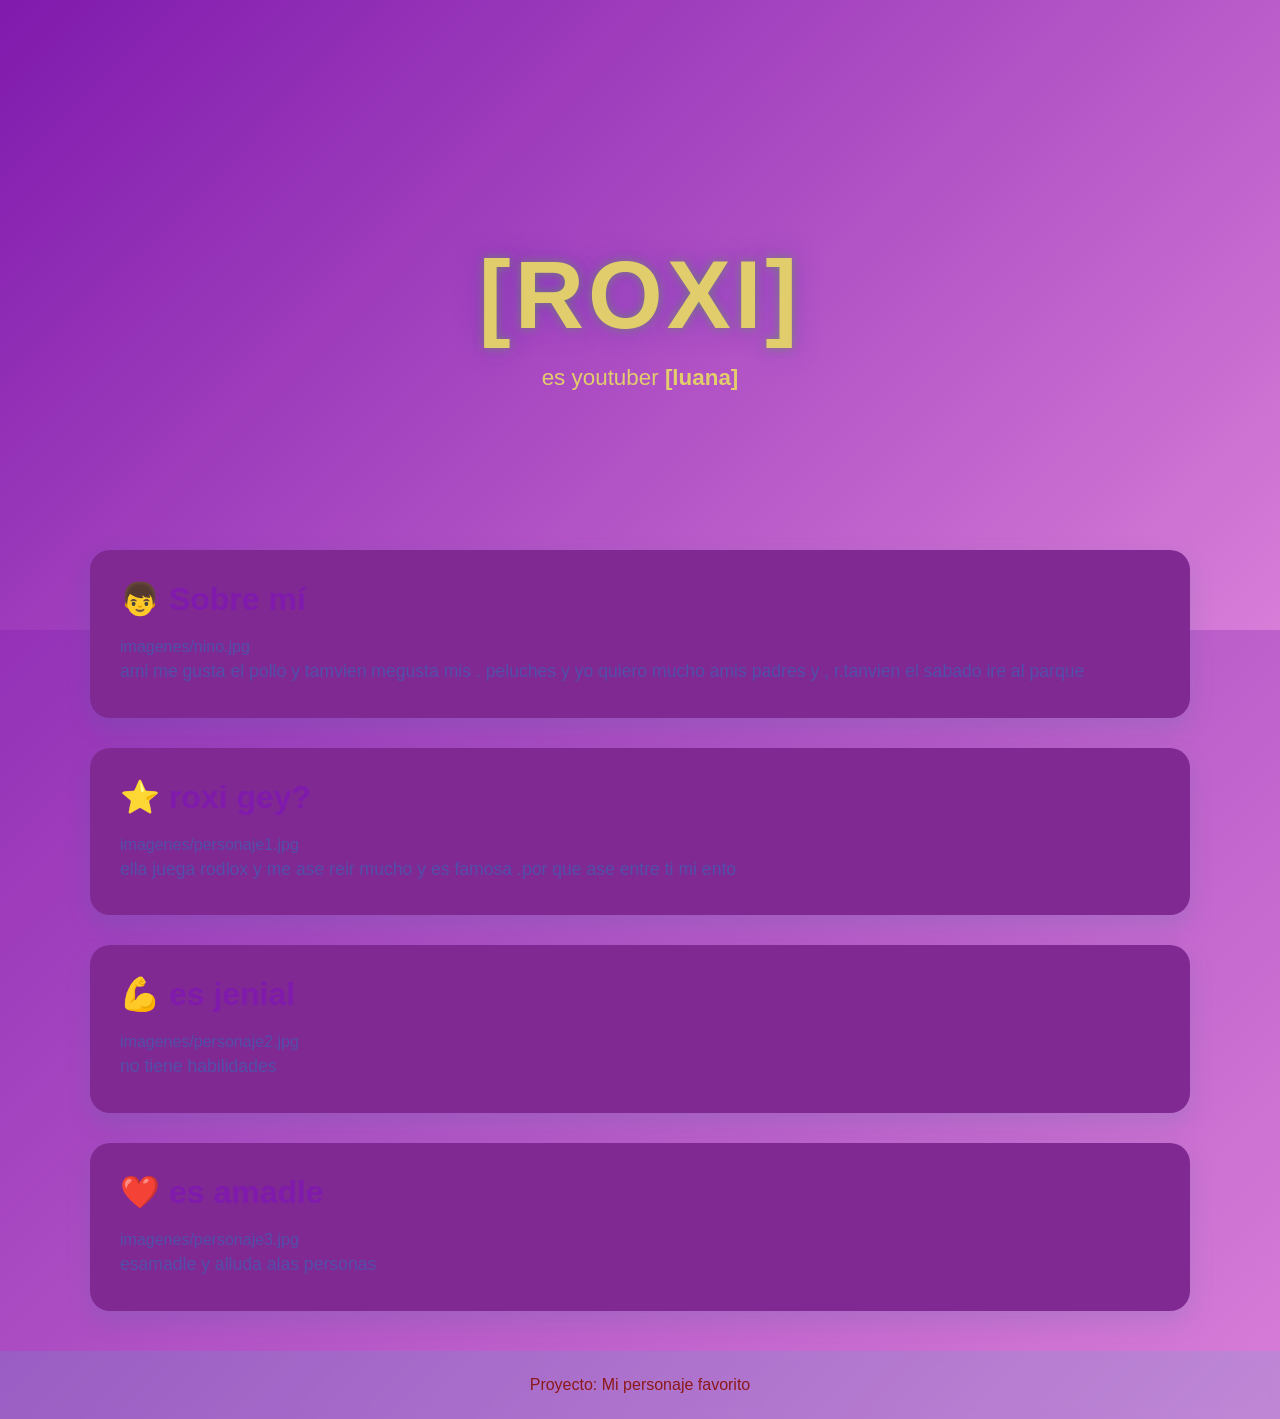
<file: docs/personajeFavorito/index.html>
<!DOCTYPE html>
<html lang="es">

<head>
    <meta charset="UTF-8">
    <meta name="viewport" content="width=device-width, initial-scale=1.0">
    <title>[Nombre del Personaje]</title>
    <link rel="stylesheet" href="style.css">
</head>

<body>

    <header class="hero">
        <div class="hero-content">
            <h1>[roxi]</h1>
            <p>es youtuber <strong>[luana]</strong></p>
        </div>
    </header>

    <main>

        <section class="card">
            <h2>👦 Sobre mí</h2>
            imagenes/nino.jpg

            <p>
                ami me gusta el pollo y tamvien megusta mis .
                peluches y yo quiero mucho amis padres y ,
                r.tanvien el sabado ire al parque
            </p>
        </section>

        <section class="card">
            <h2>⭐ roxi gey?</h2>
            imagenes/personaje1.jpg

            <p>
                ella juega rodlox y me ase reir mucho y es famosa 
                .por que ase entre ti mi ento
            </p>
        </section>

        <section class="card">
            <h2>💪 es jenial</h2>
            imagenes/personaje2.jpg

            <p>
                no tiene habilidades
                
            </p>
        </section>

        <section class="card">
            <h2>❤️ es amadle</h2>
            imagenes/personaje3.jpg

            <p>
                esamadle y alluda alas personas
                
            </p>
        </section>

    </main>

    <footer>
        <p>Proyecto: Mi personaje favorito</p>
    </footer>

</body>

</html>
</file>
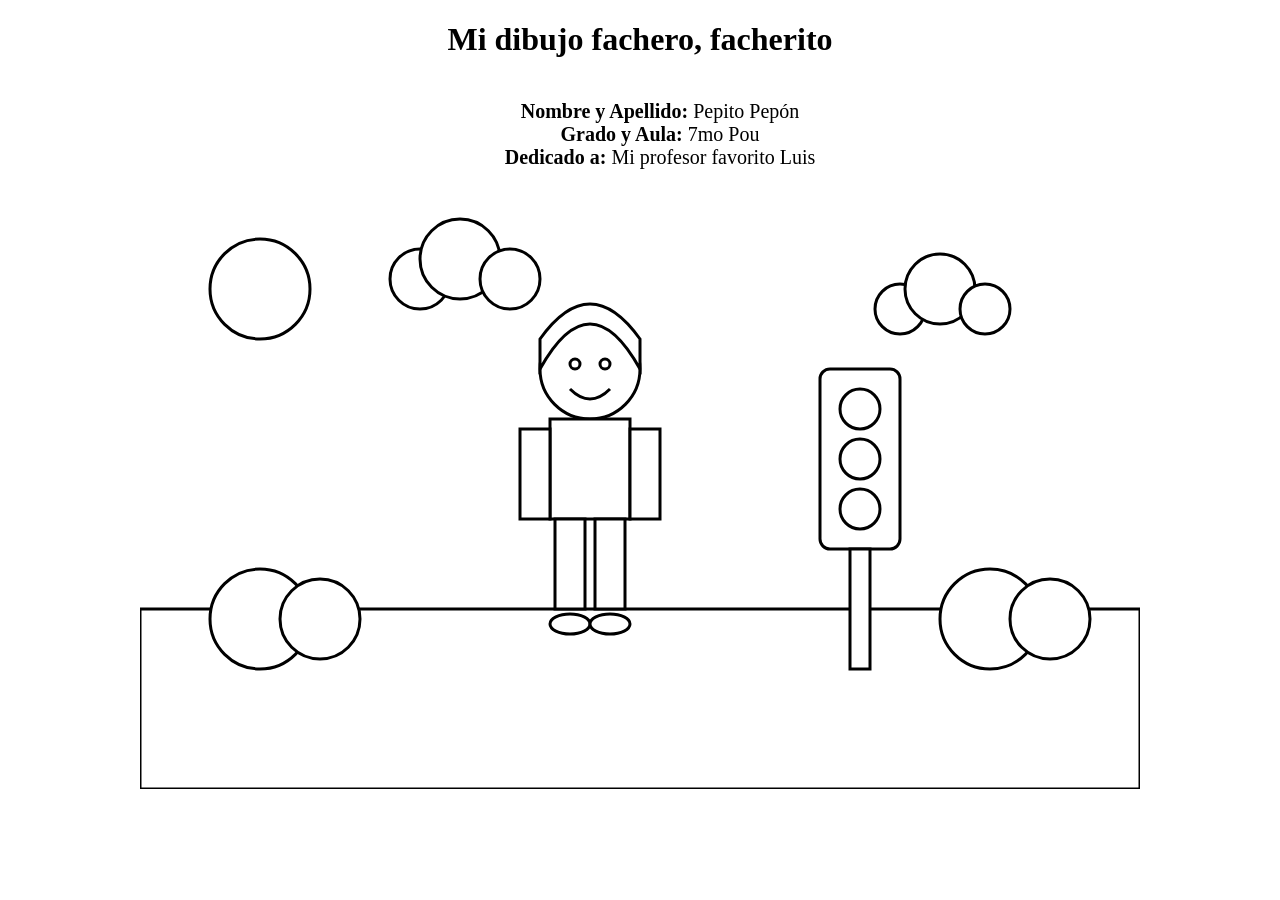
<file: docs/semaforoRGB/index.html>
<!DOCTYPE html>
<html lang="es">
<head>
    <meta charset="UTF-8">
    <title>Dibujo para colorear</title>
    <link rel="stylesheet" href="estilos.css">
</head>
<body>
<h1>Mi dibujo fachero, facherito</h1>
<ul>
  <li><strong>Nombre y Apellido:</strong> Pepito Pepón</li>
  <li><strong>Grado y Aula:</strong> 7mo Pou</li>
  <li><strong>Dedicado a:</strong> Mi profesor favorito Luis</li>
</ul>
<svg viewBox="0 0 1000 600" class="dibujo cielo">

    <!-- Sol -->
    <circle class="sol" cx="120" cy="100" r="50"/>

    <!-- Nubes -->
    <g class="nube">
        <circle class="nube-cuerpo" cx="280" cy="90" r="30"/>
        <circle class="nube-cuerpo" cx="320" cy="70" r="40"/>
        <circle class="nube-cuerpo" cx="370" cy="90" r="30"/>
    </g>

    <g class="nube">
        <circle class="nube-cuerpo" cx="760" cy="120" r="25"/>
        <circle class="nube-cuerpo" cx="800" cy="100" r="35"/>
        <circle class="nube-cuerpo" cx="845" cy="120" r="25"/>
    </g>

    <!-- Césped -->
    <rect class="cesped" x="0" y="420" width="1000" height="180"/>

    <!-- Arbustos -->
    <circle class="arbusto" cx="120" cy="430" r="50"/>
    <circle class="arbusto" cx="180" cy="430" r="40"/>

    <circle class="arbusto" cx="850" cy="430" r="50"/>
    <circle class="arbusto" cx="910" cy="430" r="40"/>

    <!-- Semáforo -->
    <g class="semaforo">

        <rect class="cuerpo-semaforo"
              x="680"
              y="180"
              width="80"
              height="180"
              rx="10"/>

        <circle class="luz-roja"
                cx="720"
                cy="220"
                r="20"/>

        <circle class="luz-amarilla"
                cx="720"
                cy="270"
                r="20"/>

        <circle class="luz-verde"
                cx="720"
                cy="320"
                r="20"/>

        <rect class="palo-semaforo"
              x="710"
              y="360"
              width="20"
              height="120"/>

    </g>

    <!-- Persona -->

    <!-- Cabeza -->
    <circle class="piel"
            cx="450"
            cy="180"
            r="50"/>

    <!-- Cabello -->
    <path class="cabello"
          d="M400 180
             Q450 90 500 180
             L500 150
             Q450 80 400 150 Z"/>

    <!-- Ojos -->
    <circle class="ojo"
            cx="435"
            cy="175"
            r="5"/>

    <circle class="ojo"
            cx="465"
            cy="175"
            r="5"/>

    <!-- Sonrisa -->
    <path class="boca"
          d="M430 200 Q450 220 470 200"/>

    <!-- Polo -->
    <rect class="polo"
          x="410"
          y="230"
          width="80"
          height="100"/>

    <!-- Brazos -->
    <rect class="piel"
          x="380"
          y="240"
          width="30"
          height="90"/>

    <rect class="piel"
          x="490"
          y="240"
          width="30"
          height="90"/>

    <!-- Pantalón -->
    <rect class="pantalon"
          x="415"
          y="330"
          width="30"
          height="90"/>

    <rect class="pantalon"
          x="455"
          y="330"
          width="30"
          height="90"/>

    <!-- Zapatos -->
    <ellipse class="zapato"
             cx="430"
             cy="435"
             rx="20"
             ry="10"/>

    <ellipse class="zapato"
             cx="470"
             cy="435"
             rx="20"
             ry="10"/>

</svg>

</body>
</html>
</file>
<file: docs/personajeFavorito/style.css>
/*======================================
  PALETA DE COLORES
======================================*/
:root {
    --color-primario: #7f1aad;
    --color-secundario: #d87dd8;
}

/*======================================
  CONFIGURACIÓN GENERAL
======================================*/
* {
    margin: 0;
    padding: 0;
    box-sizing: border-box;
}

body {
    font-family: "Segoe UI", Arial, sans-serif;

    background: linear-gradient(
        135deg,
        var(--color-primario),
        var(--color-secundario)
    );

    min-height: 100vh;
    color: #514faa;
}

/*======================================
  HERO
======================================*/
.hero {
    height: 70vh;

    display: flex;
    justify-content: center;
    align-items: center;

    text-align: center;

    background: linear-gradient(
        135deg,
        var(--color-primario),
        var(--color-secundario)
    );

    color: rgb(226, 205, 108);
}

.hero-content {
    animation: aparecer 1.5s ease;
}

.hero h1 {
    font-size: clamp(3rem, 8vw, 6rem);
    letter-spacing: 4px;
    text-transform: uppercase;

    text-shadow:
        0 0 10px rgba(73, 184, 58, 0.5),
        0 0 30px rgba(39, 36, 173, 0.3);

    animation: flotar 3s ease-in-out infinite;
}

.hero p {
    font-size: 1.4rem;
    margin-top: 15px;
}

/*======================================
  CONTENEDOR
======================================*/
main {
    width: 90%;
    max-width: 1100px;

    margin: -80px auto 40px;
}

/*======================================
  TARJETAS
======================================*/
.card {
    background: rgb(129, 41, 146);

    margin-bottom: 30px;
    padding: 30px;

    border-radius: 20px;

    box-shadow: 0 10px 25px rgba(20, 127, 141, 0.15);

    transition: .3s;
}

.card:hover {
    transform: translateY(-8px);
}

.card h2 {
    color: var(--color-primario);
    margin-bottom: 20px;
    font-size: 2rem;
}

.card img {
    width: 100%;
    max-width: 450px;

    display: block;
    margin: 20px auto;

    border-radius: 15px;

    transition: .4s;
}

.card img:hover {
    transform: scale(1.05);
}

.card p {
    font-size: 1.1rem;
    line-height: 1.8;
}

/*======================================
  FOOTER
======================================*/
footer {
    text-align: center;

    padding: 25px;

    color: rgb(141, 25, 25);

    background: rgba(59, 194, 199, 0.15);

    backdrop-filter: blur(5px);
}

/*======================================
  ANIMACIONES
======================================*/
@keyframes aparecer {
    from {
        opacity: 0;
        transform: translateY(40px);
    }

    to {
        opacity: 1;
        transform: translateY(0);
    }
}

@keyframes flotar {
    0% {
        transform: translateY(0);
    }

    50% {
        transform: translateY(-10px);
    }

    100% {
        transform: translateY(0);
    }
}

/*======================================
  RESPONSIVE
======================================*/
@media (max-width: 768px) {

    .hero {
        height: 55vh;
    }

    .hero p {
        font-size: 1rem;
    }

    .card {
        padding: 20px;
    }

    .card h2 {
        font-size: 1.5rem;
    }
}
</file>
<file: docs/semaforoRGB/estilos.css>
body{
    margin:0;
    display:flex;
    justify-content:center;
    background:white;
    flex-direction: column;
    align-items: center;

}
h1 {
  text-align: center;
}
ul {
  list-style-type: none;
  display: flex;
  flex-direction: column;
  align-items: center;
  font-size: 20px;
}
.dibujo{
    width:1000px;
}

.cielo,
.sol,
.nube-cuerpo,
.cesped,
.arbusto,
.cuerpo-semaforo,
.luz-roja,
.luz-amarilla,
.luz-verde,
.palo-semaforo,
.piel,
.cabello,
.ojo,
.polo,
.pantalon,
.zapato{
    fill:white;
    stroke:black;
    stroke-width:3;
}
</file>
